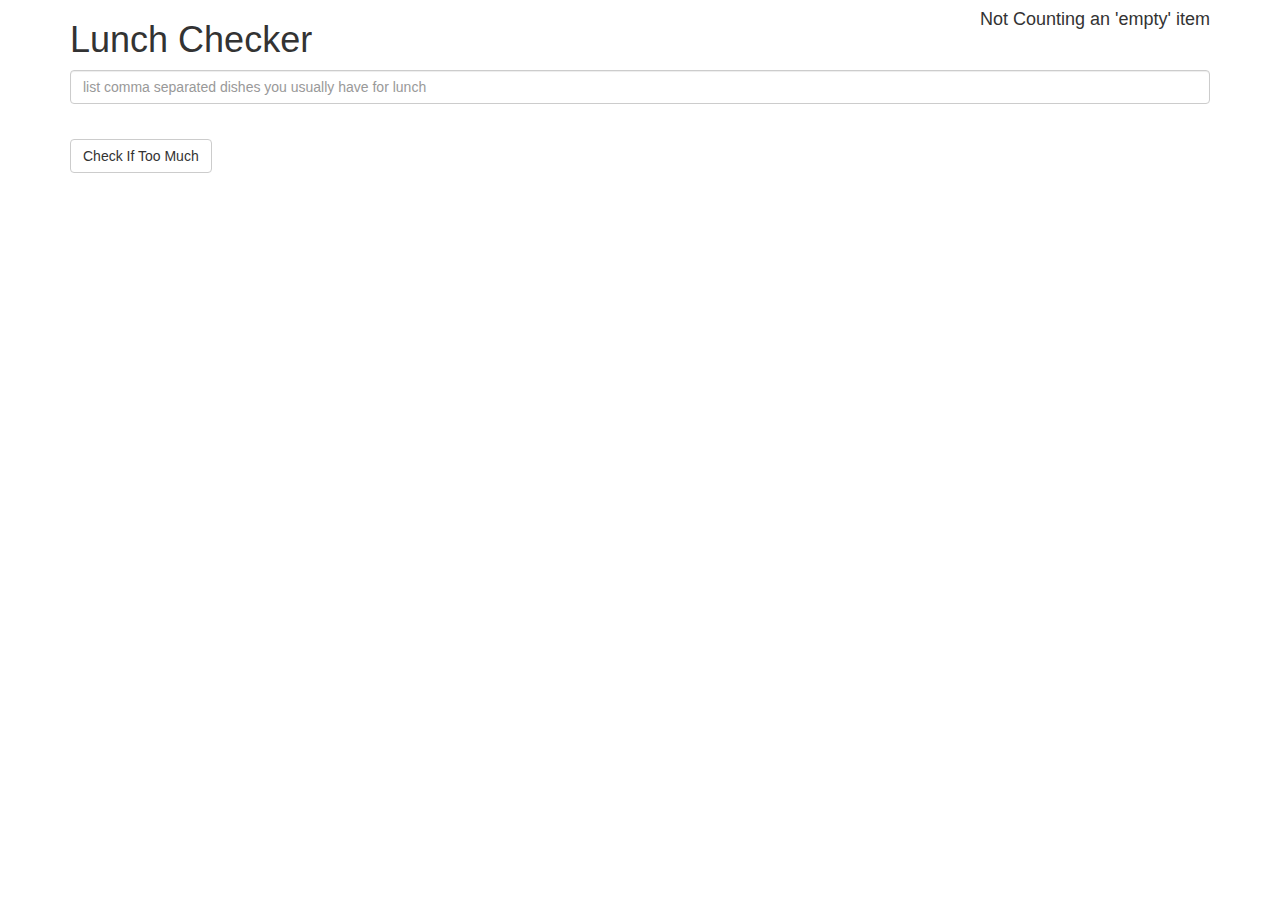
<file: Assignment01/index.html>
<!doctype html>
<html lang="en">
  <head>
    <script src="angular.min.js">

    </script>
    <script src="app.js">

    </script>
    <title>Lunch Checker</title>
    <meta name="viewport" content="width=device-width, initial-scale=1">
    <link rel="stylesheet" href="styles/bootstrap.min.css">
    <style>
      .message { font-size: 1.3em; font-weight: bold; }
    </style>
  </head>
<body ng-app="LunchCheck">
   <div class="container">
      <h4 style="float:right;">Not Counting  an 'empty' item</h4>
     <h1>Lunch Checker</h1>
          <div ng-controller="LunchCheckController">
            <div class="form-group">
                <input id="lunch-menu" type="text"
                placeholder="list comma separated dishes you usually have for lunch"
                class="form-control"
                ng-model="name"> <!--Not considering for an 'empty' item-->
            </div>
            
           <br>
            <div class="form-group">
                <button class="btn btn-default" ng-click="LunchAmount()">Check If Too Much</button>
            </div>
            <div class="form-group message" ng-style="setstyl">
              {{lenoutput}}
              <!-- Your message can go here. -->
            </div>
          </div>

   </div>

</body>
</html>
</file>
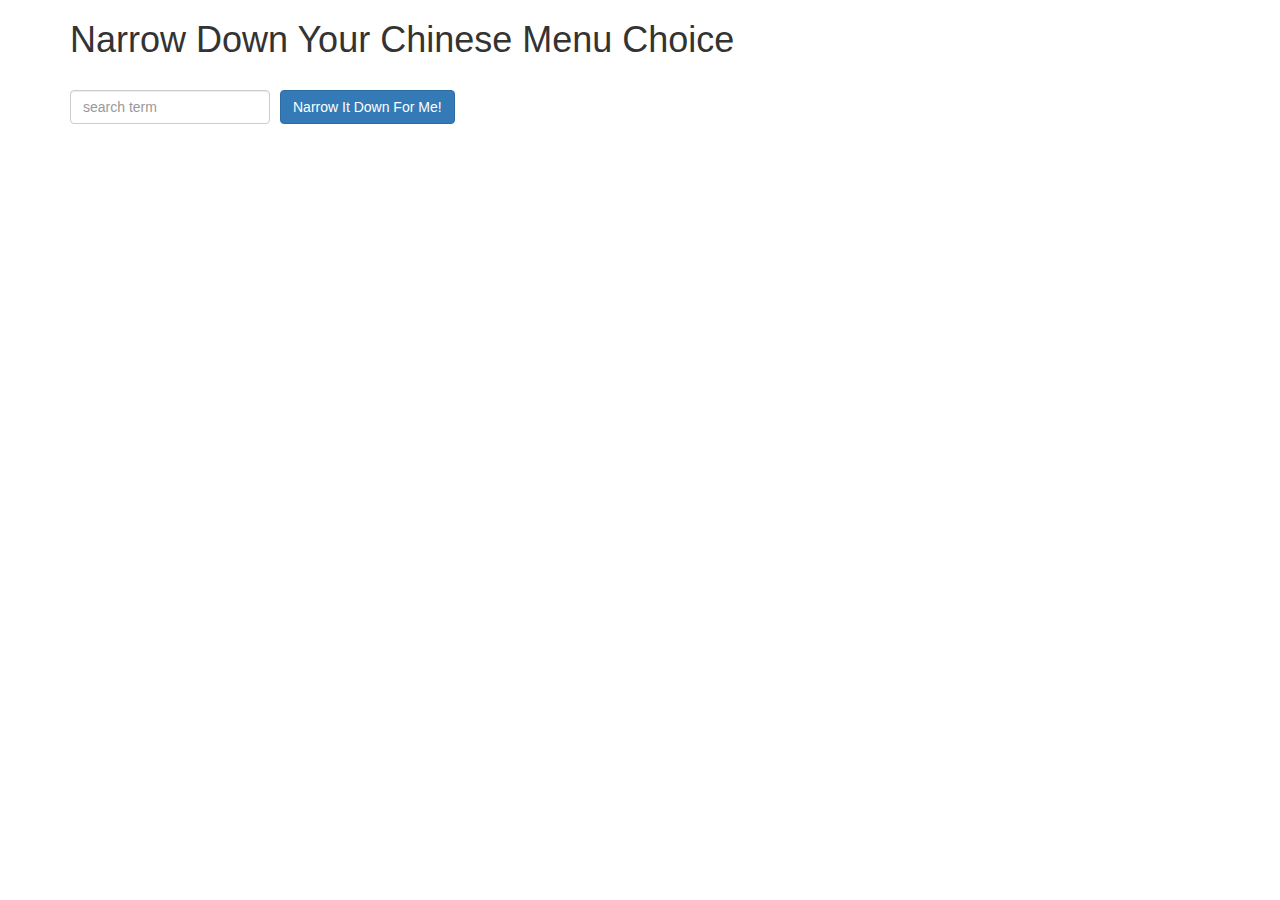
<file: assignment03/index.html>
<html lang="en">
  <head>
    <title>Narrow Down Your Menu Choice</title>
    <meta name="viewport" content="width=device-width, initial-scale=1">
    <link rel="stylesheet" href="style/bootstrap.min.css">
    <link rel="stylesheet" href="style/styles.css">
    <script src="angular.min.js"></script>
    <script src="app.js"></script>
  </head>
<body ng-app="NarrowItDownApp">
   <div class="container" ng-controller="NarrowItDownController as ctrl">
    <h1>Narrow Down Your Chinese Menu Choice</h1>
    <div class="form-group">
      <input ng-model="searchTerm" type="text" placeholder="search term" class="form-control">
    </div>
    <div class="form-group narrow-button">
      <button ng-click="ctrl.logMenuItems()" class="btn btn-primary">Narrow It Down For Me!</button>
    </div>
    <!-- found-items should be implemented as a component -->
    <found-items found-items="ctrl.found" on-remove="ctrl.deleteItem(index)"></found-items>
  </div>

</body>
</html>
</file>
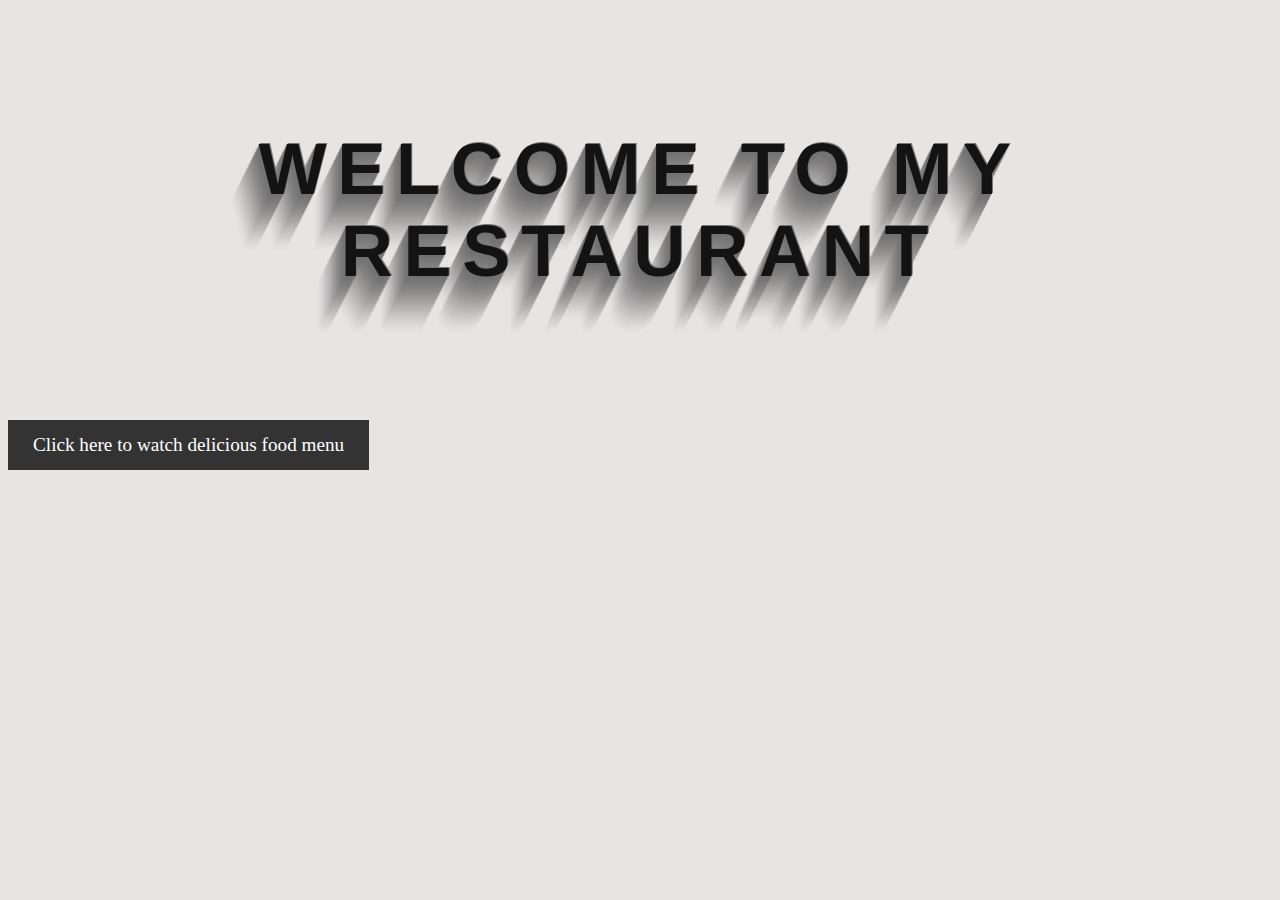
<file: assignment04/index.html>
<!DOCTYPE html>
<html ng-app='MenuApp'>
  <head>
    <meta charset="utf-8">
    <link rel="stylesheet" href="css/styles.css">
    <title>My Restaurant</title>
  </head>
  <body>
    <h1 class="elegantshadow">Welcome to My Restaurant</h1>

    <ui-view></ui-view>

    <!-- Libraries -->
    <script src="lib/angular.min.js"></script>
    <script src="lib/angular-ui-router.min.js"></script>

    <!-- Modules -->
    <script src="src/shoppinglist/menuapp.module.js"></script>
    <script src="src/shoppinglist/data.module.js"></script>

    <!-- Routes -->
    <script src="src/routes.js"></script>

    <!-- 'ShoppingList' module artifacts -->
    <script src="src/shoppinglist/shoppinglist.component.js"></script>
      <script src="src/shoppinglist/items.component.js"></script>
    <script src="src/shoppinglist/main-shoppinglist.controller.js"></script>
    <script src="src/shoppinglist/item-detail.controller.js"></script>
    <script src="src/shoppinglist/menudata.service.js"></script>



  </body>
</html>
</file>
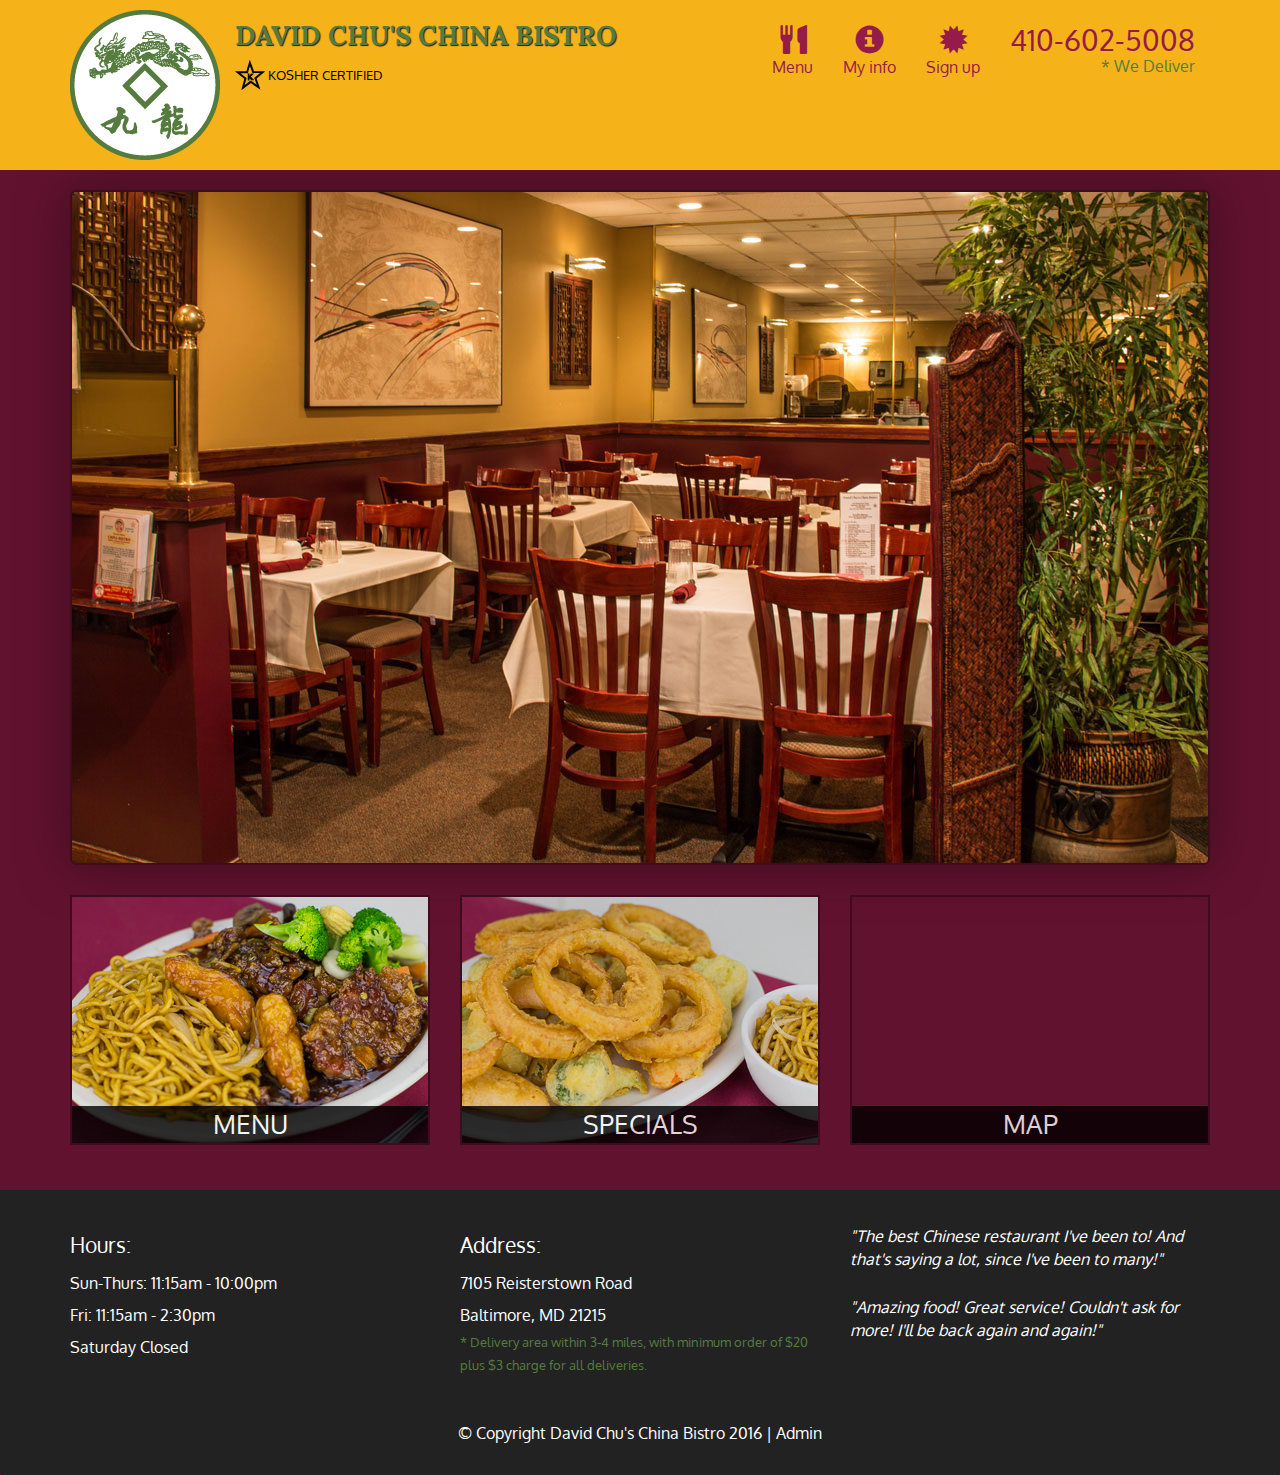
<file: Assignment05/index.html>
<!DOCTYPE html>
<html lang="en">
  <head>
    <meta charset="utf-8">
    <meta http-equiv="X-UA-Compatible" content="IE=edge">
    <meta name="viewport" content="width=device-width, initial-scale=1">
    <title>David Chu's China Bistro</title>
    <link href='https://fonts.googleapis.com/css?family=Oxygen:400,300,700' rel='stylesheet' type='text/css'>
    <link href='https://fonts.googleapis.com/css?family=Lora' rel='stylesheet' type='text/css'>
    <link rel="stylesheet" href="css/bootstrap.min.css">
    <link rel="stylesheet" href="css/restaurant.css">
    <link rel="stylesheet" href="css/common.css">
  </head>
  <body ng-app="restaurant" ng-strict-di>

    <!-- Fixed position loading indicator -->
    <loading class="loading-indicator"></loading>

    <header>
      <nav id="header-nav" class="navbar navbar-default">
        <div class="container">
          <div class="navbar-header">
            <a href="index.html" class="pull-left visible-md visible-lg">
              <div id="logo-img" alt="Logo image"></div>
            </a>

            <div class="navbar-brand">
              <a href="index.html"><h1>David Chu's China Bistro</h1></a>
              <p>
              <img src="images/star-k-logo.png" alt="Kosher certification">
              <span>Kosher Certified</span>
              </p>
            </div>

            <button id="navbarToggle" type="button" class="navbar-toggle collapsed" data-toggle="collapse" data-target="#collapsable-nav" aria-expanded="false">
              <span class="sr-only">Toggle navigation</span>
              <span class="icon-bar"></span>
              <span class="icon-bar"></span>
              <span class="icon-bar"></span>
            </button>
          </div>

          <div id="collapsable-nav" class="collapse navbar-collapse">
            <ul id="nav-list" class="nav navbar-nav navbar-right">
              <li id="navHomeButton" class="visible-xs">
                <a href="index.html">
                  <span class="glyphicon glyphicon-home"></span> Home</a>
              </li>
              <li id="navMenuButton" ui-sref-active="active">
                <a ui-sref="public.menu">
                  <span class="glyphicon glyphicon-cutlery"></span><br class="hidden-xs"> Menu</a>
              </li>
              <li id="navMenuButton" ui-sref-active="active">
                <a ui-sref="public.myinfo" >
                  <span class="glyphicon glyphicon-info-sign"></span><br class="hidden-xs"> My info</a>
              </li>
              <li id="navMenuButton" ui-sref-active="active">
                <a ui-sref="public.signup" >
                  <span class="glyphicon glyphicon-certificate"></span><br class="hidden-xs"> Sign up</a>
              </li>
              <li id="phone" class="hidden-xs">
                <a href="tel:410-602-5008">
                  <span>410-602-5008</span></a><div>* We Deliver</div>
              </li>
            </ul><!-- #nav-list -->
          </div><!-- .collapse .navbar-collapse -->
        </div><!-- .container -->
      </nav><!-- #header-nav -->
    </header>

    <div id="call-btn" class="visible-xs">
      <a class="btn" href="tel:410-602-5008">
        <span class="glyphicon glyphicon-earphone"></span>
        410-602-5008
      </a>
    </div>
    <div id="xs-deliver" class="text-center visible-xs">* We Deliver</div>

    <ui-view>
      <div class="text-center initial-loading">
        <h2>Loading Site...</h2>
      </div>
    </ui-view>

    <footer class="panel-footer">
      <div class="container">
        <div class="row">
          <section id="hours" class="col-sm-4">
            <span>Hours:</span><br>
            Sun-Thurs: 11:15am - 10:00pm<br>
            Fri: 11:15am - 2:30pm<br>
            Saturday Closed
            <hr class="visible-xs">
          </section>
          <section id="address" class="col-sm-4">
            <span>Address:</span><br>
            7105 Reisterstown Road<br>
            Baltimore, MD 21215
            <p>* Delivery area within 3-4 miles, with minimum order of $20 plus $3 charge for all deliveries.</p>
            <hr class="visible-xs">
          </section>
          <section id="testimonials" class="col-sm-4">
            <p>"The best Chinese restaurant I've been to! And that's saying a lot, since I've been to many!"</p>
            <p>"Amazing food! Great service! Couldn't ask for more! I'll be back again and again!"</p>
          </section>
        </div>
        <div class="text-center">
          &copy; Copyright David Chu's China Bistro 2016 |
          <a ui-sref="admin.auth">Admin</a></div>
      </div>
    </footer>

    <!-- Libs -->
    <script src="lib/jquery-2.1.4.min.js"></script>
    <script src="lib/bootstrap.min.js"></script>
    <script src="lib/angular.min.js"></script>
    <script src="lib/angular-ui-router.min.js"></script>

    <!-- Main Restaurant Module -->
    <script src="src/restaurant.module.js"></script>

    <!-- Common Module -->
    <script src="src/common/common.module.js"></script>
    <script src="src/common/loading/loading.component.js"></script>
    <script src="src/common/loading/loading.interceptor.js"></script>
    <script src="src/common/menu.service.js"></script>
    <script src="src/common/signup.service.js"></script>

    <!-- Public Module -->
    <script src="src/public/public.module.js"></script>
    <script src="src/public/public.routes.js"></script>
    <script src="src/public/menu/menu.controller.js"></script>
    <script src="src/public/menu-category/menu-category.component.js"></script>
    <script src="src/public/menu-items/menu-items.controller.js"></script>
    <script src="src/public/menu-item/menu-item.component.js"></script>
    <script src="src/public/signup/signup.controller.js"></script>
    <script src="src/public/myinfo/myinfo.controller.js"></script>
      <!-- <script src="src/public/signup/signup.service.js"></script> -->

    <!-- ADMIN SITE -->

    <!--Application files -->

  </body>

</html>
</file>
<file: assignment03/style/styles.css>
h1 {
  margin-bottom: 30px;
}
input[type="text"] {
  width: 200px;
  float: left;
}
.narrow-button {
  float: left;
  margin-left: 10px;
}
.loader {
  display: none;
  margin-left: 5px;
  font-size: 10px;
  float: left;
  border-top: 1.1em solid rgba(147, 147, 147, 0.2);
  border-right: 1.1em solid rgba(147, 147, 147, 0.2);
  border-bottom: 1.1em solid rgba(147, 147, 147, 0.2);
  border-left: 1.1em solid #676767;
  -webkit-transform: translateZ(0);
  -ms-transform: translateZ(0);
  transform: translateZ(0);
  -webkit-animation: load8 1.1s infinite linear;
  animation: load8 1.1s infinite linear;
}
.loader,
.loader:after {
  border-radius: 50%;
  width: 3em;
  height: 3em;
}
@-webkit-keyframes load8 {
  0% {
    -webkit-transform: rotate(0deg);
    transform: rotate(0deg);
  }
  100% {
    -webkit-transform: rotate(360deg);
    transform: rotate(360deg);
  }
}
@keyframes load8 {
  0% {
    -webkit-transform: rotate(0deg);
    transform: rotate(0deg);
  }
  100% {
    -webkit-transform: rotate(360deg);
    transform: rotate(360deg);
  }
}
</file>
<file: assignment04/css/styles.css>
body {
  font-size: 1.2em;
  background-color: #e7e5e4;
}

.error {
  color: red;
  font-weight: bold;
  display: none;
}

.loading-icon {
  position: absolute;
  left: 50%;
  top: 10px;
}
table {
  border-collapse: collapse;
  width: 100%;
}

th, td {
  text-align: left;
  padding: 8px;
}

tr:nth-child(even){background-color: #f2f2f2}

th {
  background-color: #4CAF50;
  color: white;
}
ul {
  counter-reset: index;
  padding: 0;
  max-width: 100%;
  display: table;
  margin: 0 auto;
}
a:link, a:visited {
  background-color: #333333;
  color: white;
  padding: 14px 25px;
  text-align: center;
  text-decoration: none;
  display: inline-block;
}

a:hover, a:active {
  background-color: black;
}
li {
  counter-increment: index;
  display: -webkit-box;
  display: flex;
  -webkit-box-align: center;
  align-items: center;
  padding: 12px 0;
  box-sizing: border-box;
}
li::before {
  content: counters(index, ".", decimal-leading-zero);
  font-size: 1.5rem;
  text-align: right;
  font-weight: bold;
  min-width: 50px;
  padding-right: 12px;
  font-feature-settings: "tnum";
  font-variant-numeric: tabular-nums;
  align-self: flex-start;
  background-image: -webkit-gradient(linear, left top, left bottom, from(aquamarine), to(orangered));
  background-image: linear-gradient(to bottom, aquamarine, orangered);
  background-attachment: fixed;
  -webkit-background-clip: text;
  -webkit-text-fill-color: transparent;
}


/* Element separation */
li + li {
  border-top: 1px solid rgba(255,255,255,0.2);
}


li[ui-sref]:hover {
  display: inline-block;
  cursor: pointer;
  border: solid black 1px;
  padding-left: 5px;
  padding-right: 5px;
}
h1 {
  font-family: "Avant Garde", Avantgarde, "Century Gothic", CenturyGothic, "AppleGothic", sans-serif;

  padding: 80px 50px;
  text-align: center;
  text-transform: uppercase;
  text-rendering: optimizeLegibility;
}
h1.elegantshadow {
  color: #131313;
  font-size: 72px;
  background-color: #e7e5e4;
  letter-spacing: 0.15em;
  text-shadow: 1px -1px 0 #767676, -1px 2px 1px #737272, -2px 4px 1px #767474, -3px 6px 1px #787777, -4px 8px 1px #7b7a7a, -5px 10px 1px #7f7d7d, -6px 12px 1px #828181, -7px 14px 1px #868585, -8px 16px 1px #8b8a89, -9px 18px 1px #8f8e8d, -10px 20px 1px #949392, -11px 22px 1px #999897, -12px 24px 1px #9e9c9c, -13px 26px 1px #a3a1a1, -14px 28px 1px #a8a6a6, -15px 30px 1px #adabab, -16px 32px 1px #b2b1b0, -17px 34px 1px #b7b6b5, -18px 36px 1px #bcbbba, -19px 38px 1px #c1bfbf, -20px 40px 1px #c6c4c4, -21px 42px 1px #cbc9c8, -22px 44px 1px #cfcdcd, -23px 46px 1px #d4d2d1, -24px 48px 1px #d8d6d5, -25px 50px 1px #dbdad9, -26px 52px 1px #dfdddc, -27px 54px 1px #e2e0df, -28px 56px 1px #e4e3e2;
}
</file>
<file: Assignment05/css/restaurant.css>
body {
  font-size: 16px;
  color: #fff;
  background-color: #61122f;
  font-family: 'Oxygen', sans-serif;
}

.initial-loading {
  margin-top: 60px;
}

/** HEADER **/
#header-nav {
  background-color: #f6b319;
  border-radius: 0;
  border: 0;
}

#logo-img {
  background: url('../images/restaurant-logo_large.png') no-repeat;
  width: 150px;
  height: 150px;
  margin: 10px 15px 10px 0;
}

.navbar-brand {
  padding-top: 25px;
}
.navbar-brand h1 { /* Restaurant name */
  font-family: 'Lora', serif;
  color: #557c3e;
  font-size: 1.5em;
  text-transform: uppercase;
  font-weight: bold;
  text-shadow: 1px 1px 1px #222;
  margin-top: 0;
  margin-bottom: 0;
  line-height: .75;
}
.navbar-brand a:hover, .navbar-brand a:focus {
  text-decoration: none;
}
.navbar-brand p { /* Kosher cert */
  color: #000;
  text-transform: uppercase;
  font-size: .7em;
  margin-top: 15px;
}
.navbar-brand p span { /* Star-K */
  vertical-align: middle;
}

#nav-list {
  margin-top: 10px;
}
#nav-list a {
  color: #951C49;
  text-align: center;
}
#nav-list a:hover {
  background: #E7E7E7;
}
#nav-list a span {
  font-size: 1.8em;
}

#phone {
  margin-top: 5px;
}
#phone a { /* Phone number */
  text-align: right;
  padding-bottom: 0;
}
#phone div { /* We Deliver */
  color: #557c3e;
  text-align: right;
  padding-right: 15px;
}

.navbar-header button.navbar-toggle, .navbar-header .icon-bar {
  border: 1px solid #61122f;
}
.navbar-header button.navbar-toggle {
  clear: both;
  margin-top: -30px;
}
/* END HEADER */

/* FOOTER */
.panel-footer {
  margin-top: 30px;
  padding-top: 35px;
  padding-bottom: 30px;
  background-color: #222;
  border-top: 0;
}
.panel-footer div.row {
  margin-bottom: 35px;
}
#hours, #address {
  line-height: 2;
}
#hours > span, #address > span {
  font-size: 1.3em;
}
#address p {
  color: #557c3e;
  font-size: .8em;
  line-height: 1.8;
}
#testimonials {
  font-style: italic;
}
#testimonials p:nth-child(2) {
  margin-top: 25px;
}
a[ui-sref="admin.auth"] {
  color: #fff;
}
/* END FOOTER */

/********** Medium devices only **********/
@media (min-width: 992px) and (max-width: 1199px) {
  /* Header */
  #logo-img {
    background: url('../images/restaurant-logo_medium.png') no-repeat;
    width: 100px;
    height: 100px;
    margin: 5px 5px 5px 0;
  }
  /* End Header */
}


/********** Extra small devices only **********/
@media (max-width: 767px) {
  /* Header */
  .navbar-brand {
    padding-top: 10px;
    height: 80px;
  }
  .navbar-brand h1 { /* Restaurant name */
    padding-top: 10px;
    font-size: 5vw; /* 1vw = 1% of viewport width */
  }
  .navbar-brand p { /* Kosher cert */
    font-size: .6em;
    margin-top: 12px;
  }
  .navbar-brand p img { /* Star-K */
    height: 20px;
  }

  #collapsable-nav a { /* Collapsed nav menu text */
    font-size: 1.2em;
  }
  #collapsable-nav a span { /* Collapsed nav menu glyph */
    font-size: 1em;
    margin-right: 5px;
  }

  #call-btn > a {
    font-size: 1.5em;
    display: block;
    margin: 0 20px;
    padding: 10px;
    border: 2px solid #fff;
    background-color: #f6b319;
    color: #951c49;
  }
  #xs-deliver {
    margin-top: 5px;
    font-size: .7em;
    letter-spacing: .1em;
    text-transform: uppercase;
  }
  /* End Header */

  /* Footer */
  .panel-footer section {
    margin-bottom: 30px;
    text-align: center;
  }
  .panel-footer section:nth-child(3) {
    margin-bottom: 0; /* margin already exists on the whole row */
  }
  .panel-footer section hr {
    width: 50%;
  }
  /* End Footer */
}


/********** Super extra small devices Only :-) (e.g., iPhone 4) **********/
@media (max-width: 479px) {
  /* Header */
  .navbar-brand h1 { /* Restaurant name */
    padding-top: 5px;
    font-size: 6vw;
  }
  /* End Header */
}
</file>
<file: Assignment05/css/common.css>
.loading-indicator {
    display: block;
    width: 70px;
    position: fixed;
    left: 0;
    right: 0;
    margin: 0 auto;
    top: 40%;
    z-index: 100;
    background-color: #FFF;
}

.loading-indicator img {
    width: 70px;
    background-color: #FFF;
}

.ui-view-placeholder {
    margin-top: 60px;
}
</file>
